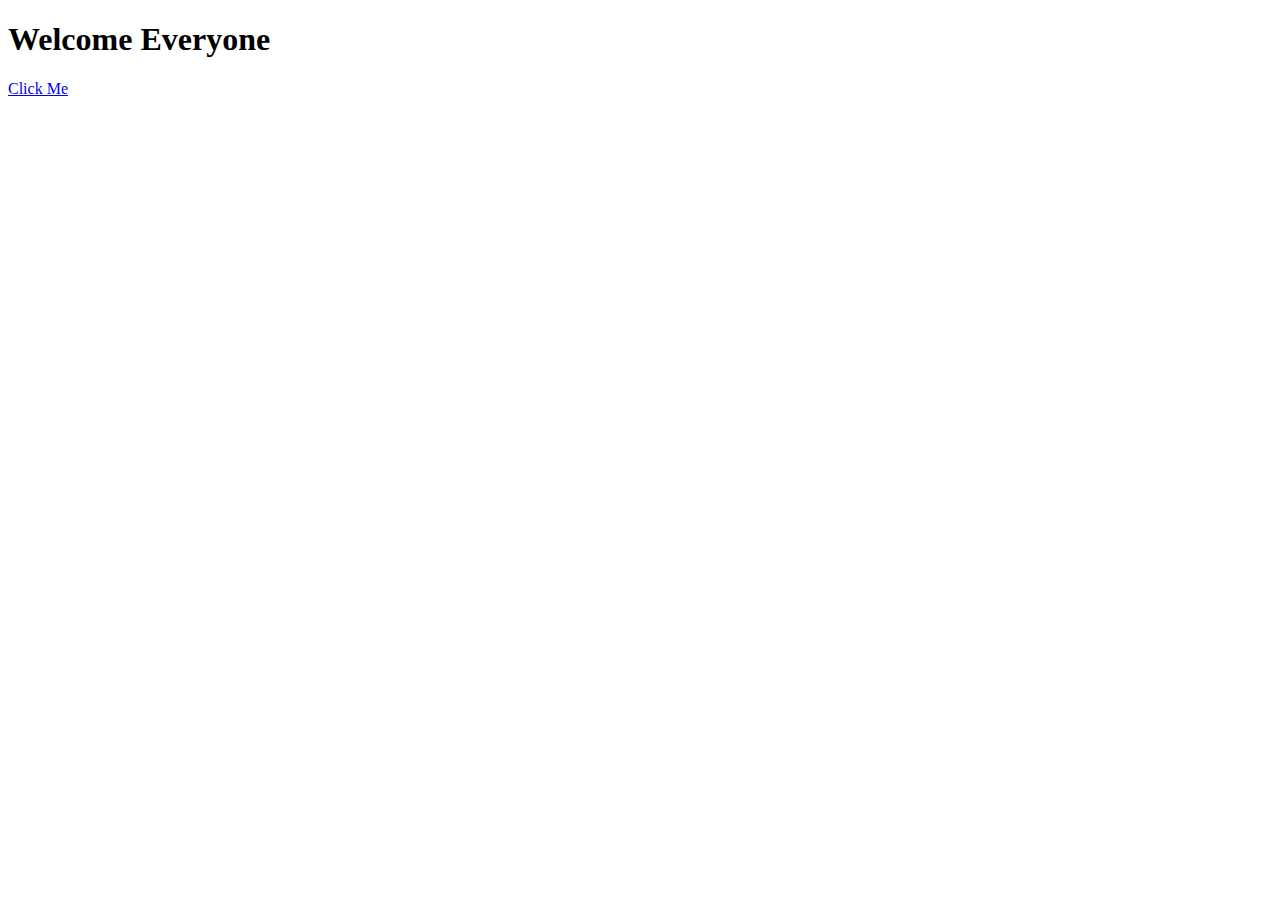
<file: fadeOut/index.html>
<!DOCTYPE html>
<html>
    <head>
        <title> jQuery content slider</title>
        <script src="https://ajax.googleapis.com/ajax/libs/jquery/3.2.1/jquery.min.js"></script>
        <style>
            .red{color: red;}
            .green{color: green;}
        </style>
        
        <script>
            $(document).ready(function(){
                $('.myLink').mouseenter(function(){
                   $('h1').addClass('red');
                    });
                
                $('.myLink').mouseleave(function(){
                   $('h1').removeClass('red'); 
                });
                
                $('.myLink').click(function(){
                    $('h1').fadeToggle(500);
                });
                
            });
        </script>
        
    </head>
    
    <body>
        <h1> Welcome Everyone</h1>
        <a href="#" class="myLink"> Click Me</a>
    </body>
          

</html>
</file>
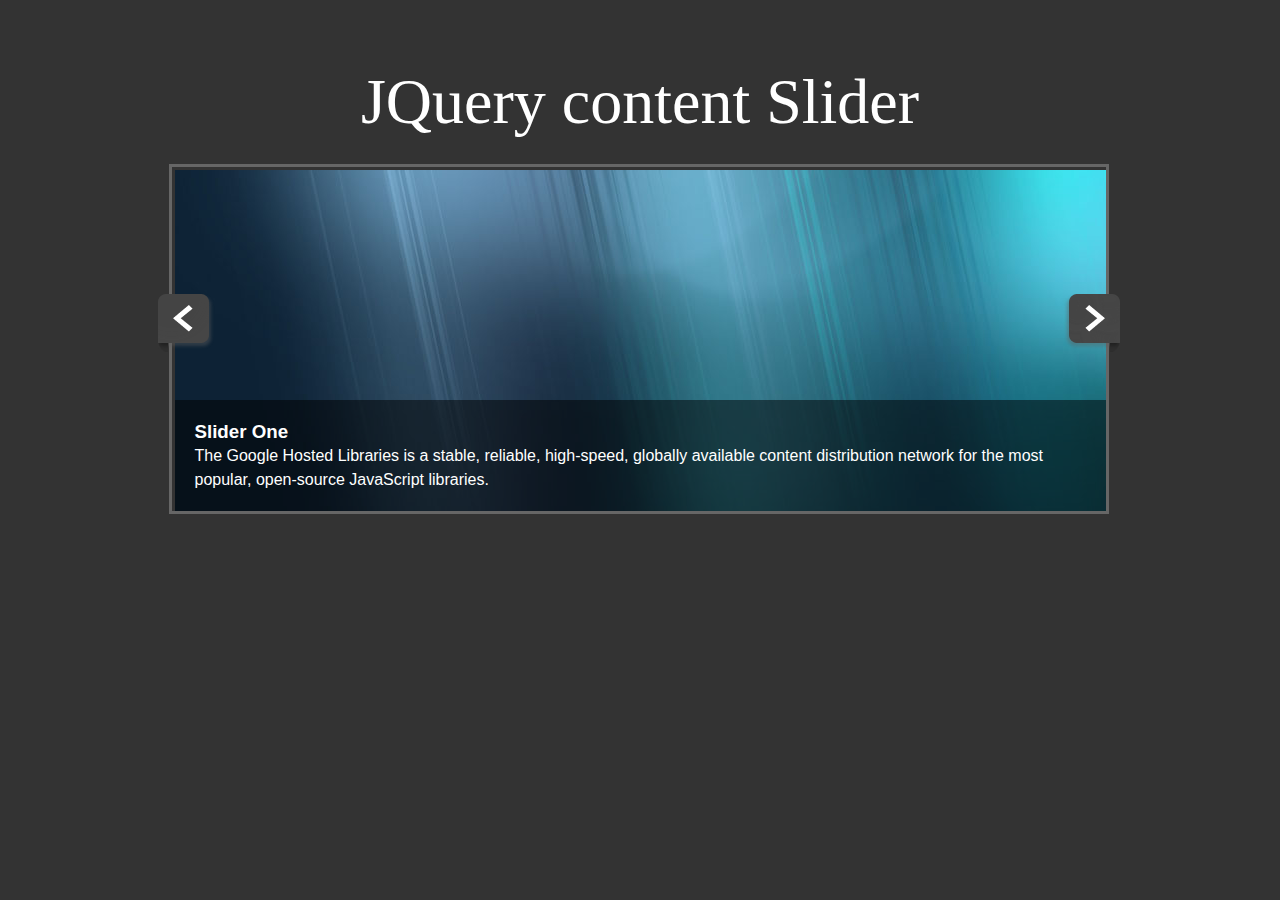
<file: jQuerySlider/index.html>
<!DOCTYPE html>

<head>
    <title>javaScript Content slider.</title>
    <script src="https://ajax.googleapis.com/ajax/libs/jquery/3.2.1/jquery.min.js"></script>
    <link rel="stylesheet" href="css/style.css">
    <script src="js/script.js"></script>
</head>

<body>
    <div id="container">
        <header>
            <h1>JQuery content Slider</h1>
        </header>
        <img src="images/arrow-left.png" alt="prev" id="prev">
        <div id="slider">
            <div class="slide ">
                <div class=" slide-text">
                    <h3>Slider One</h3>
                <p>The Google Hosted Libraries is a stable, reliable, high-speed, globally available content distribution network for the most popular, open-source JavaScript libraries.</p>
                </div>
                <img src="images/slide1.jpg">
            </div>
            
            <div class="slide ">
                <div class=" slide-text">
                    <h3>Slider Two</h3>
                <p>The Google Hosted Libraries is a stable, reliable, high-speed, globally available content distribution network for the most popular, open-source JavaScript libraries.</p>
                </div>
                <img src="images/slide2.jpg">
            </div>
            
            <div class="slide ">
                <div class=" slide-text">
                    <h3>Slider Three</h3>
                <p>The Google Hosted Libraries is a stable, reliable, high-speed, globally available content distribution network for the most popular, open-source JavaScript libraries.</p>
                </div>
                <img src="images/slide3.jpg">
            </div>
            
            <div class="slide ">
                <div class=" slide-text">
                    <h3>Slider Four</h3>
                <p>The Google Hosted Libraries is a stable, reliable, high-speed, globally available content distribution network for the most popular, open-source JavaScript libraries.</p>
                </div>
                <img src="images/slide4.jpg">
            </div>
            
            <div class="slide ">
                <div class=" slide-text">
                    <h3>Slider Five</h3>
                <p>The Google Hosted Libraries is a stable, reliable, high-speed, globally available content distribution network for the most popular, open-source JavaScript libraries.</p>
                </div>
                <img src="images/slide5.jpg">
            </div>
            
        </div>
        <img src="images/arrow-right.png" alt="next" id="next">
        
        
    </div>

    
</body>
</file>
<file: jQuerySlider/css/style.css>
* {
	-moz-box-sizing: border-box;
	-webkit-box-sizing: border-box;
	box-sizing: border-box;
	margin: 0;
	padding: 0;
	}

body {
	margin: 20px auto;
 	background: #333;
	color: #fff;
 	font-family: Verdana, sans-serif;
	font-size: 100%;
	line-height: 1.5em;
	}

#container {
	width: 965px;
	margin: 40px auto;
	overflow: hidden;
	}

header {
	text-align: center;
	padding: 20px 0;
}

h1 {
	font: normal 4em/1em Georgia, serif;
 	margin: 10px 0;
	}

h2 {
	font-size: 140%;
	font-weight: bold;
	margin-bottom: 5px;
	}

#prev, #next {
	float: left;
	margin-top: 130px;
	cursor: pointer;
	z-index: 100;
	position: relative; /* without this, they don't lay on top */
	}

#prev {
	margin-right: -45px;
}

#next {
	margin-left: -45px;
}

#slider {
	float: left;
	overflow: hidden;
	width: 940px;
	height: 350px; /* necessary */
	padding: 3px;
	border: 3px solid #666;
	position: relative; /* see above */
	}

.slide {
	position: absolute;
	}

.slide-text { /* text inside */
	position: absolute;
	bottom: 0;
	left: 0;
	padding: 20px;
	margin-bottom: 15px;
	background: #666;
	background: rgba(0,0,0,0.5);
	}
</file>
